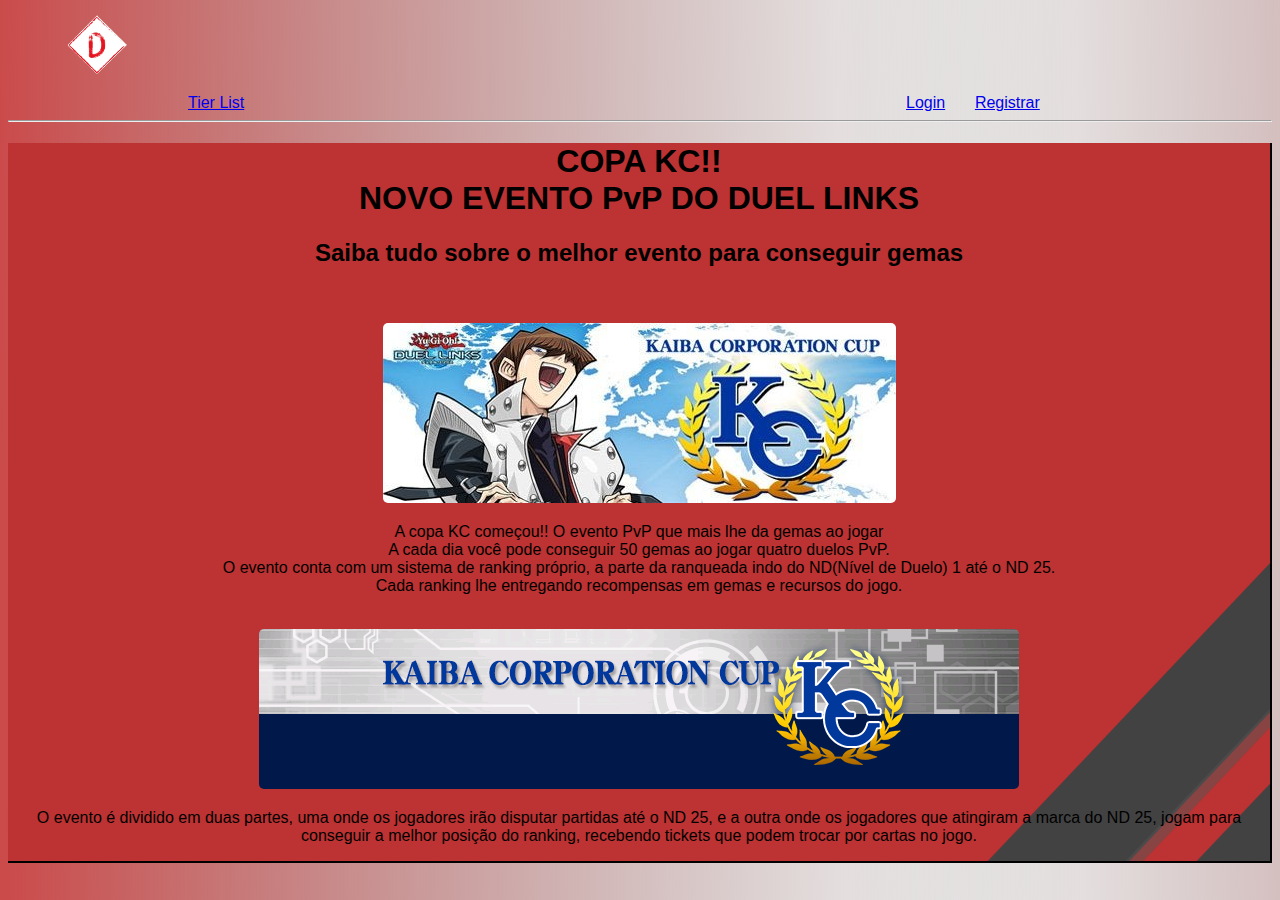
<file: index.html>
<!doctype html>
<html>
    <head>
        <meta charset="utf-8">
        <meta name="viewport" content="width=device-width, initial-scale=1.0">
        <link rel="stylesheet" href="estilo.css">
        <script type="text/javaScript" src="main.js"></script>
    </head>
    <body>
        <nav id="header">
            <a href="index.html"><img src="IMG/Logo (1).png" width="125" height="100"></a>
            <a class="empurra" href="tierlist.html">Tier List</a>
            <span><a href="login.html">Login</a> <a href="cadastro.html">Registrar</a></span>
        </nav>
        <hr>    
        <div id=index>
            <h1>COPA KC!! <br> NOVO EVENTO PvP DO DUEL LINKS</h1>
            <h2>Saiba tudo sobre o melhor evento para conseguir gemas</h2>
            <br><br>
            <img class="img" src="IMG/kccup.jpg">
            <p>A copa KC começou!! O evento PvP que mais lhe da gemas ao jogar<br>
               A cada dia você pode conseguir 50 gemas ao jogar quatro duelos PvP.<br>
               O evento conta com um sistema de ranking próprio, a parte da ranqueada indo do ND(Nível de Duelo) 1 até o ND 25.<br> 
               Cada ranking lhe entregando recompensas em gemas e recursos do jogo.
            </p>
            <br>
            <img class="img2" src="IMG/kccup (1).jpg">
            <br>
            <p>O evento é dividido em duas partes, uma onde os jogadores irão disputar partidas até o ND 25, e a outra onde os jogadores que atingiram a marca do ND 25, jogam para conseguir a melhor posição do ranking, recebendo tickets que podem trocar por cartas no jogo.</p>
        </div>
        <script src="main.js"></script>
    </body>
</html>
</file>
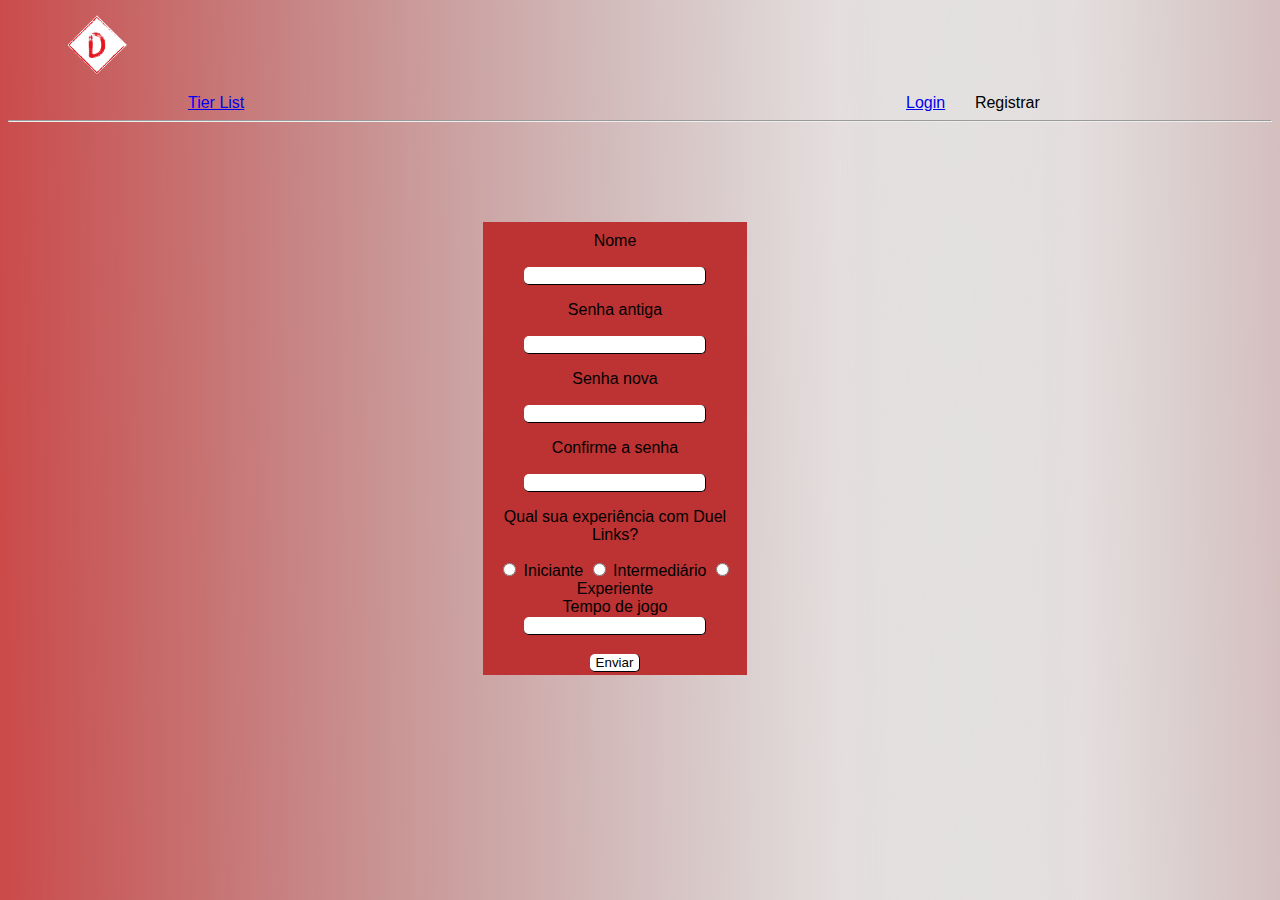
<file: alterar.html>
<!doctype html>
<html>
    <head>
        <meta charset="utf-8">
        <meta name="viewport" content="width=device-width, initial-scale=1.0">
        <link rel="stylesheet" href="estilo.css">
        <script src="main.js"></script>
    </head>
    <body>
        <!--Cabeçalho presente em todas as abas do projeto para uma melhor guia do usuário-->
        <nav id="header">
            <a href="index.html"><img src="IMG/Logo (1).png" width="125" height="100"></a>
            <a href="tierlist.html">Tier List</a>
            <span><a href="login.html">Login</a> <a>Registrar</a></span>
        </nav>
        <hr>    
        <div id=login>
            <form name="login" method=POST action="atualizar.php">            
                <p id="asd">Nome</p>
                <input type="text" name="nome" id="name" onfocus=focan() onfocusout=sain() pattern="[a-z\s]+$">
                <p>Senha antiga</p>
                <input type="password" name="senhaAntiga" id="senha" onfocus=focas() onfocusout=sais() >
                <p>Senha nova</p>
                <input type="password" name="senhaNova" id="senha" onfocus=focas() onfocusout=sais() >
                <p>Confirme a senha</p>
                <input type="password" name="senhaConfirma" id="senha" onfocus=focas() onfocusout=sais() >
                <p>Qual sua experiência com Duel Links?</p>
                
                <input type="radio" name="experiencia" id="iniciante" value="iniciante">
                <label for="inici">Iniciante</label>
                <input type="radio" name="experiencia" value="intermediario">
                <label for="inter">Intermediário</label>
                <input type="radio" name="experiencia" value="experiente">
                <label for="experiente">Experiente</label><br>
                <label for="anos">Tempo de jogo</label>
                <input type="number" id="anos" name="anos" onfocus=focai() onfocusout=saii() ><br><br>
                <input type="submit" value="Enviar" id="manda" onclick=posta()>
                
            </form>
        </div>
    </body>
</html>
</file>
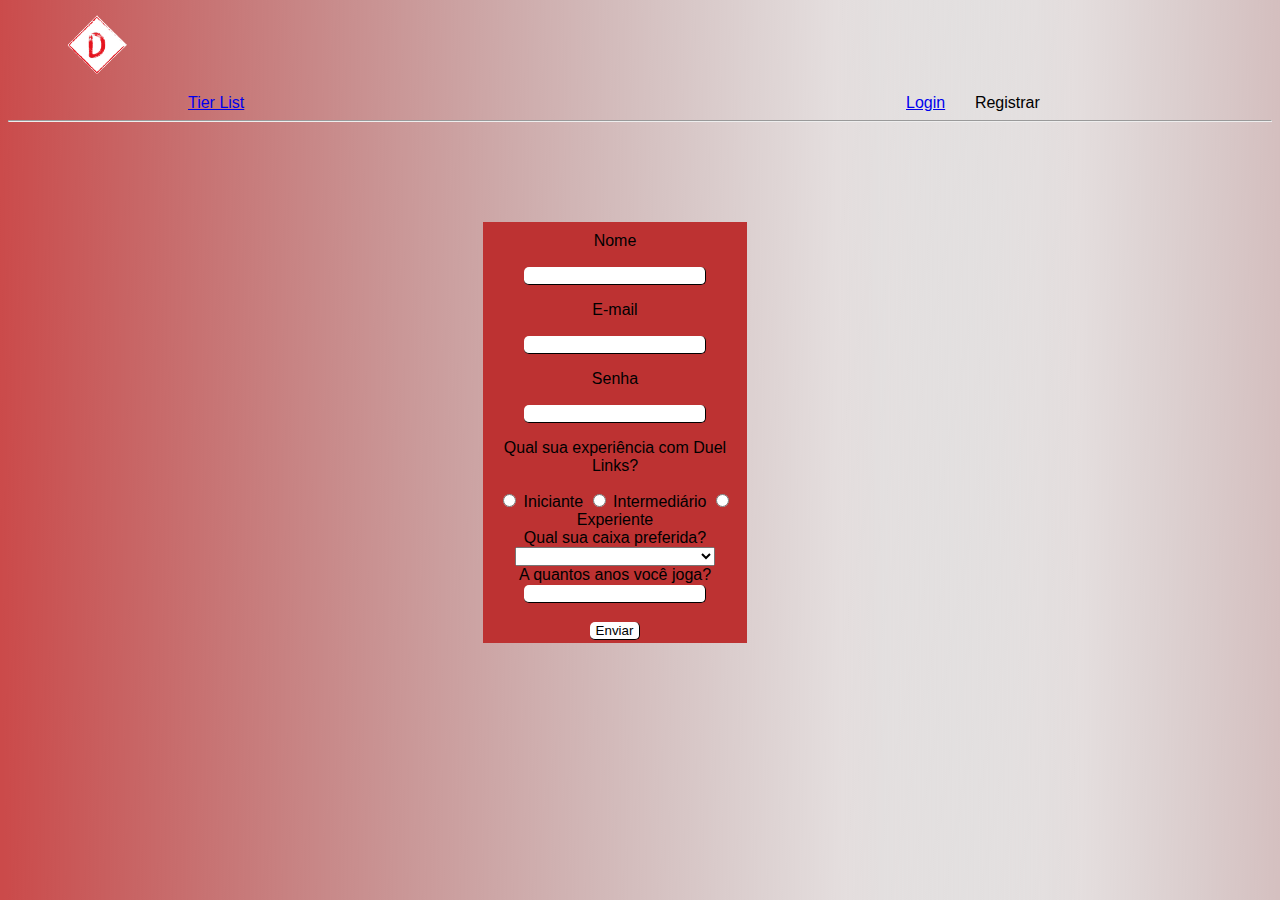
<file: cadastro.html>
<!doctype html>
<html>
    <head>
        <meta charset="utf-8">
        <meta name="viewport" content="width=device-width, initial-scale=1.0">
        <link rel="stylesheet" href="estilo.css">
        <script src="main.js"></script>
    </head>
    <body>
        <!--Cabeçalho presente em todas as abas do projeto para uma melhor guia do usuário-->
        <nav id="header">
            <a href="index.html"><img src="IMG/Logo (1).png" width="125" height="100"></a>
            <a href="tierlist.html">Tier List</a>
            <span><a href="login.html">Login</a> <a>Registrar</a></span>
        </nav>
        <hr>    
        <div id=login>
            <form name="login" method=POST action="insert.php">            
                <p id="asd">Nome</p>
                <input type="text" name="nome" id="name" onfocus=focan() onfocusout=sain() required pattern="[a-z\s]+$">
                <p>E-mail</p>
                <input type="email" name="email" id="email" onfocus=focae() onfocusout=saie() required>
                <p>Senha</p>
                <input type="password" name="senha" id="senha" onfocus=focas() onfocusout=sais() required>
                <p>Qual sua experiência com Duel Links?</p>
                
                <input type="radio" name="experiencia" id="iniciante" value="iniciante">
                <label for="inici">Iniciante</label>
                <input type="radio" name="experiencia" value="intermediario">
                <label for="inter">Intermediário</label>
                <input type="radio" name="experiencia" value="experiente">
                <label for="experi">Experiente</label><br>
                <label for="caixa">Qual sua caixa preferida?</label>
                    <select required>
                        <option value="caixa"></option>
                        <option value="caixa">The Ultimate Rising</option>
                        <option value="caixa">Age of Discovery</option>
                        <option value="caixa">Neo Impact</option>
                        <option value="caixa">Flame of Tyrant</option>
                        <option value="caixa">Valkyres Rage</option>
                        <option value="caixa">Wonder of the Sky</option>
                        <option value="caixa">Chaotic Compliance</option>
                        <option value="caixa">Land of Titans</option>
                        <option value="caixa">Crimson kingdom</option>
                        <option value="caixa">Dragonic Force</option>
                        <option value="caixa">Sorcerers Alliance</option>
                        <option value="caixa">Dawn of Destiny</option>
                        <option value="caixa">Eletric Overload</option>
                        <option value="caixa">Echoes of Silence</option>
                        <option value="caixa">Generation Next</option>
                        <option value="caixa">Legendary Warriors</option>
                        <option value="caixa">Hero Rising</option>
                        <option value="caixa">Servants of King</option>
                        <option value="caixa">Blades of Spirits</option>
                        <option value="caixa">Primal Burst</option>
                        <option value="caixa">Resonance of Contrast</option>
                        <option value="caixa">Galactic Origin</option>
                        <option value="caixa">Abyss Encounters</option>
                        <option value="caixa">Destiny Rules</option>
                        <option value="caixa">Rampage of the Forest</option>
                        <option value="caixa">Dragonic Knights</option>
                        <option value="caixa">Valiant Souls</option>
                        <option value="caixa">Visions of Ice</option>
                        <option value="caixa">Crusafers Battlegrounds</option>
                        <option value="caixa">Spellbound Silence</option>
                        <option value="caixa">Clash of Wings</option>
                        <option value="caixa">Burning Nova</option>
                        <option value="caixa">Empire of Scarlet</option>
                        <option value="caixa">Gaia Genesis</option>
                        <option value="caixa">Stardust Acceleration</option>
                        <option value="caixa">Synchro Connection</option>
                        <option value="caixa">The White Dragon of Legends</option>
                        <option value="caixa">Power of Bravery</option>
                        <option value="caixa">Blackstorm Rising</option>
                        <option value="caixa">Secrets of the Ancients</option>
                        <option value="caixa">Revolution Beggining</option>
                        <option value="caixa">Swordbound Silence</option>
                        <option value="caixa">Tornado of Phantoms</option>
                        <option value="caixa">Ancient Gear Awakening</option>
                        <option value="caixa">Absolute Inferno</option>
                        <option value="caixa">Dimension of the Wizards</option>
                        <option value="caixa">Warriors Unite</option>
                        <option value="caixa">Neos Fusion</option>
                        <option value="caixa">Lords of Shining</option>
                        <option value="caixa">Return of the Red Eyes</option>
                        <option value="caixa">Blazing Rose</option>
                        <option value="caixa">Guardians of Rock</option>
                        <option value="caixa">Cybernetic Rebellion</option>
                        <option value="caixa">Full Metal Desperado</option>
                        <option value="caixa">Curse of Dread</option>
                        <option value="caixa">Valhalla Calling</option>
                        <option value="caixa">Masters of Chaos</option>
                        <option value="caixa">Dark Dimensions</option>
                        <option value="caixa">Siprit of the Beast</option>
                        <option value="caixa">Aerial Assault</option>
                        <option value="caixa">Kings Ressonance</option>
                        <option value="caixa">Soul of Ressurection</option>
                        <option value="caixa">Future Horizon</option>
                        <option value="caixa">Dragunity Overdrive</option>
                        <option value="caixa">Masters of Shadow</option>
                        <option value="caixa">Gladiators Storm</option>
                        <option value="caixa">Judgement Force</option>
                        <option value="caixa">Fortress of Gears</option>
                        <option value="caixa">Truth Universe</option>
                        <option value="caixa">Hero Generation</option>
                        <option value="caixa">Flames of Heart</option>
                        <option value="caixa">Witches Sorcery</option>
                        <option value="caixa">Return of the Fire Kings</option>
                        <option value="caixa">Chronicle of Glory</option>
                        <option value="caixa">Infernity Destruction</option>
                        <option value="caixa">Arena of Sanctuary</option>
                        <option value="caixa">Gagaga XYZ</option>
                        <option value="caixa">Shining Hope</option>
                        <option value="caixa">Voltage of the Metal</option>
                        <option value="caixa">Shark Fang</option>
                        <option value="caixa">Tales of the Noble Knights</option>
                        <option value="caixa">Rage of Vulcano</option>
                        <option value="caixa">Infinite Ray</option>
                        <option value="caixa">Blue-Eyes Revolution</option>
                        <option value="caixa">Photon Galaxy</option>
                        <option value="caixa">Antinomic Theory</option>
                        <option value="caixa">Sign of Harpies</option>
                        <option value="caixa">Eternal Stream</option>
                        <option value="caixa">Stardust Nexus</option>
                        <option value="caixa">The King Of Vermillion</option>
                        <option value="caixa">Rise of Gaia</option>
                        <option value="caixa">Darkness Gimmick</option>
                        <option value="caixa">Evil Domination</option>
                        <option value="caixa">Arts of Atlantis</option>
                        <option value="caixa">Margicians Arc</option>
                        <option value="caixa">Pendulum Genesis</option>
                        <option value="caixa">D/D/D Apocalypse</option>
                        <option value="caixa">Idea of Armagedon</option>
                        <option value="caixa">Chaotic Soldiers</option>
                    </select><br>
                    <label for="anos">A quantos anos você joga?</label>
                    <input type="number" id="anos" name="anos" onfocus=focai() onfocusout=saii() required><br><br>
                <input type="submit" value="Enviar" id="manda" onclick=posta()>
                
            </form>
        </div>
    </body>
</html>
</file>
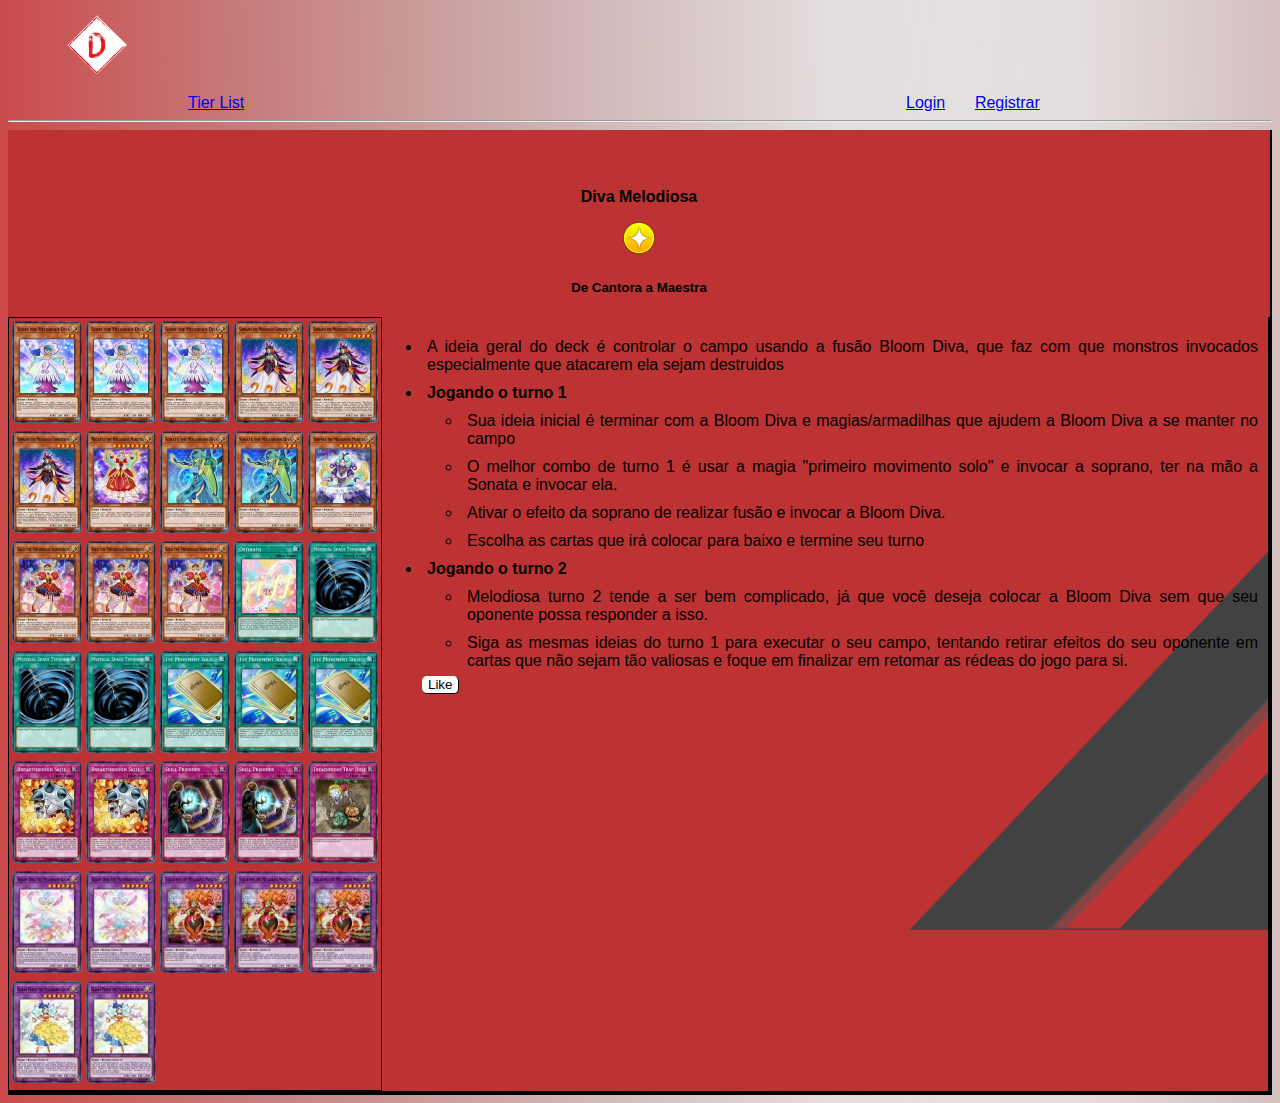
<file: melodious.html>
<!doctype html>
<html>
    <head>
        <meta charset="utf-8">
        <meta name="viewport" content="width=device-width, initial-scale=1.0">
        <link rel="stylesheet" href="estilo.css">
        <script src="main.js"></script>
    </head>
    <body>
        <!--Cabeçalho presente em todas as abas do projeto para uma melhor guia do usuário-->
        <nav id="header">
            <a href="index.html"><img src="IMG/Logo (1).png" width="125" height="100"></a>
            <a href="tierlist.html">Tier List</a>
            <span><a href="login.html">Login</a> <a href="cadastro.php">Registrar</a></span>
        </nav>
        <hr>    
        <div id=index>
            <div id="explica">
                <p></p>
            </div>
            <p><strong>Diva Melodiosa</strong></p>
        <img class="skill" src="IMG/skill.png" height="32" width="32">
        <h5>De Cantora a Maestra</h5>
        <div id=content1>
            <div id="deck">
                <!--Tabela que apresenta o baralho-->
                <table>
                    <tr>
                        <th><img src="IMG/melodious/score.webp" onmouseover=score() onmouseout=fora() height=102 width=70></th>
                        <th><img src="IMG/melodious/score.webp" onmouseover=score() onmouseout=fora() height=102 width=70></th>
                        <th><img src="IMG/melodious/score.webp" onmouseover=score() onmouseout=fora() height=102 width=70></th>
                        <th><img src="IMG/melodious/soprano.webp" onmouseover=soprano() onmouseout=fora() height=102 width=70></th>
                        <th><img src="IMG/melodious/soprano.webp" onmouseover=soprano() onmouseout=fora() height=102 width=70></th>
                    </tr>
                    <tr>
                        <th><img src="IMG/melodious/soprano.webp" onmouseover=soprano() onmouseout=fora() height=102 width=70></th>
                        <th><img src="IMG/melodious/mozarta.webp" onmouseover=mozarta() onmouseout=fora() height=102 width=70></th>
                        <th><img src="IMG/melodious/sonata.webp" onmouseover=sonata() onmouseout=fora() height=102 width=70></th>
                        <th><img src="IMG/melodious/sonata.webp" onmouseover=sonata() onmouseout=fora() height=102 width=70></th>
                        <th><img src="IMG/melodious/schopina.webp" onmouseover=schopina() onmouseout=fora() height=102 width=70></th>
                    </tr>
                    <tr>
                        <th><img src="IMG/melodious/solo.webp" onmouseover=solo() onmouseout=fora() height=102 width=70></th>
                        <th><img src="IMG/melodious/solo.webp" onmouseover=solo() onmouseout=fora() height=102 width=70></th>
                        <th><img src="IMG/melodious/solo.webp" onmouseover=solo() onmouseout=fora() height=102 width=70></th>
                        <th><img src="IMG/melodious/ostinato.webp" onmouseover=ostinato() onmouseout=fora() height=102 width=70></th>
                        <th><img src="IMG/harpie/tuffon.webp" onmouseover=tufao() onmouseout=fora() height=102 width=70></th>
                    </tr>
                    <tr>
                        <th><img src="IMG/harpie/tuffon.webp" onmouseover=tufao() onmouseout=fora() height=102 width=70></th>
                        <th><img src="IMG/harpie/tuffon.webp" onmouseover=tufao() onmouseout=fora() height=102 width=70></th>
                        <th><img src="IMG/melodious/primeiro.webp" onmouseover=primeiro() onmouseout=fora() height=102 width=70></th>
                        <th><img src="IMG/melodious/primeiro.webp" onmouseover=primeiro() onmouseout=fora() height=102 width=70></th>
                        <th><img src="IMG/melodious/primeiro.webp" onmouseover=primeiro() onmouseout=fora() height=102 width=70></th>
                    </tr>
                    <tr>
                        <th><img src="IMG/melodious/skill.webp" onmouseover=skill() onmouseout=fora() height=102 width=70></th>
                        <th><img src="IMG/melodious/skill.webp" onmouseover=skill() onmouseout=fora() height=102 width=70></th>
                        <th><img src="IMG/melodious/prision.webp" onmouseover=prision() onmouseout=fora() height=102 width=70></th>
                        <th><img src="IMG/melodious/prision.webp" onmouseover=prision() onmouseout=fora() height=102 width=70></th>
                        <th><img src="IMG/melodious/tth.webp" onmouseover=tth() onmouseout=fora() height=102 width=70></th>
                    </tr>
                    <tr>
                        <th><img src="IMG/melodious/bloom.webp" onmouseover=bloom() onmouseout=fora() height=102 width=70></th>
                        <th><img src="IMG/melodious/bloom.webp" onmouseover=bloom() onmouseout=fora() height=102 width=70></th>
                        <th><img src="IMG/melodious/schuberta.webp" onmouseover=schuberta() onmouseout=fora() height=102 width=70></th>
                        <th><img src="IMG/melodious/schuberta.webp" onmouseover=schuberta() onmouseout=fora() height=102 width=70></th>
                        <th><img src="IMG/melodious/schuberta.webp" onmouseover=schuberta() onmouseout=fora() height=102 width=70></th>
                    </tr>
                    <tr>
                        <th><img src="IMG/melodious/prima.webp" onmouseover=prima() onmouseout=fora() height=102 width=70></th>
                        <th><img src="IMG/melodious/prima.webp" onmouseover=prima() onmouseout=fora() height=102 width=70></th>
                    </tr>
                </table>
            </div>
            <div id="explicacao">
                <!--Lista não ordenada que explica a forma de se utilizar o mesmo-->
                <ul>
                    <li>A ideia geral do deck é controlar o campo usando a fusão Bloom Diva, que faz com que monstros invocados especialmente que atacarem ela sejam destruidos</li>
                    <li><strong>Jogando o turno 1</strong></li>
                    <ul>
                        <li>Sua ideia inicial é terminar com a Bloom Diva e magias/armadilhas que ajudem a Bloom Diva a se manter no campo</li>
                        <li>O melhor combo de turno 1 é usar a magia "primeiro movimento solo" e invocar a soprano, ter na mão a Sonata e invocar ela.</li>
                        <li>Ativar o efeito da soprano de realizar fusão e invocar a Bloom Diva.</li>
                        <li>Escolha as cartas que irá colocar para baixo e termine seu turno</li>
                    </ul>
                    <li><strong>Jogando o turno 2</strong></li>
                    <ul>
                        <li>Melodiosa turno 2 tende a ser bem complicado, já que você deseja colocar a Bloom Diva sem que seu oponente possa responder a isso.</li>
                        <li>Siga as mesmas ideias do turno 1 para executar o seu campo, tentando retirar efeitos do seu oponente em cartas que não sejam tão valiosas e foque em finalizar em retomar as rédeas do jogo para si.</li>
                    </ul>
                    <input type="button" value="Like" onclick="like()">
                </ul>
            </div>
        </div>
    </body>
</html>
</file>
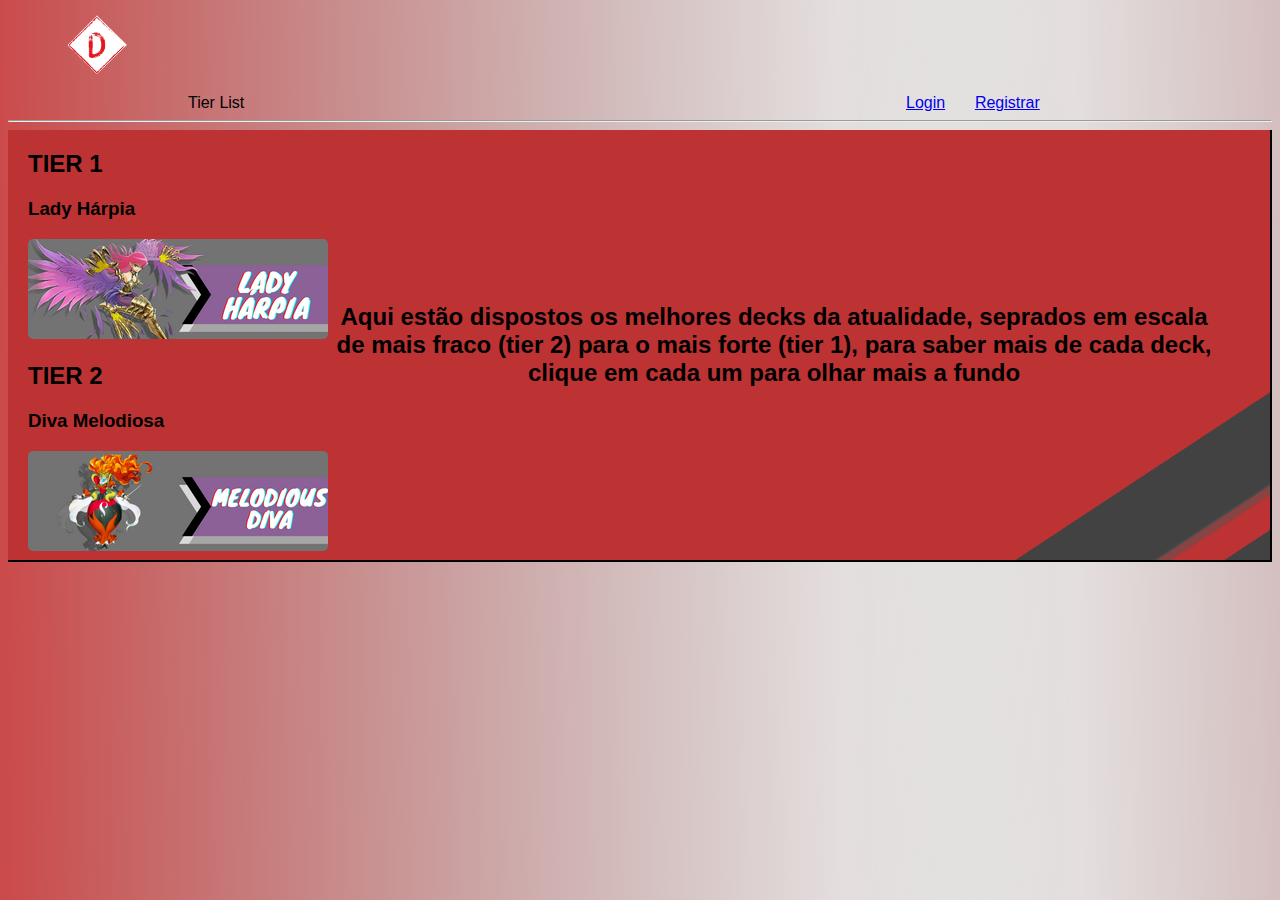
<file: tierlist.html>
<!doctype html>
<html>
    <head>
        <meta charset="utf-8">
        <meta name="viewport" content="width=device-width, initial-scale=1.0">
        <link rel="stylesheet" href="estilo.css">
        <script src="main.js"></script>
    </head>
    <body>
        <!--Cabeçalho presente em todas as abas do projeto para uma melhor guia do usuário-->
        <nav id="header">
            <a href="index.html"><img src="IMG/Logo (1).png" width="125" height="100"></a>
            <a>Tier List</a>
            <span><a href="login.html">Login</a> <a href="cadastro.html">Registrar</a></span>
        </nav>
            <hr>    
        <div id=content>
            <div id="tieres">
                <!--Parte responsável por apresentar duas imagens que levam aos baralhos-->
                <div id="tier">
                    <h2>TIER 1</h2>
                    <h3>Lady Hárpia</h3>
                    <a href="lady.html"><img src="IMG/Cyber Lady.png"></a>
                </div>
                <div id="tier">
                    <h2>TIER 2</h2>
                    <h3>Diva Melodiosa</h3>
                    <a href="melodious.html"><img src="IMG/Melodious diva.png"></a>
                </div>
            </div>
            <div id="titulo">
            <!--Titulo de explicação sobre o que são as tiers-->
            <h2>Aqui estão dispostos os melhores decks da atualidade, seprados em escala de mais fraco (tier 2) para o mais forte (tier 1), para saber mais de cada deck, clique em cada um para olhar mais a fundo</h2>
            </div>
        </div>
        <br>
    </body>
</html>
</file>
<file: estilo.css>
body{
   font-family:'Gill Sans', 'Gill Sans MT', Calibri, 'Trebuchet MS', sans-serif;
   /*background-color: rgb(126, 127, 128);*/
   background-image: url(IMG/bg.png);
}
#header{
   display: inline;
   margin-top: 2%;
   transition: all 0.3s ease;
}
#header a:hover{
   background-color:rgb(255, 255, 255);
   box-shadow: 3px 3px;
}
#header a{
   padding-left:2%;
}
span{
   padding-left: 50%;
}
#index{
   background-image: url(IMG/bg2.png);
   background-size: 1350px 800px;
   text-align: center;
   border-bottom: 2px solid;
   border-right: 2px solid;
}
#content{
   text-align: center;
   background-image: url(IMG/bg2.png);
   background-size: 1350px 500px;
   border-bottom: 2px solid;
   border-right: 2px solid;
   display: flex;
   align-items: center;
   justify-content: space-around;
}
#titulo{
   margin-right: 50px;
}
#tieres{
   margin-bottom: 5px;
}
#login{
   text-align: center;
   background-image: url(IMG/bg2.png);
   background-size: 100 80px;
   width: auto;
   margin-left: 475px;
   margin-right:525px;
   margin-top: 100px;
}
#user{
   text-align: center;
   background-image: url(IMG/bg2.png);
   background-size: 100 80px;
   width: auto;
   margin-left: 475px;
   margin-right:525px;
   margin-top: 100px;
}
input{
   border-top: 0px;
   border-left: 0px;
   border-right: 1px solid;
   border-bottom: 1px solid;
   border-radius: 5px;
   background-color: white
}
#manda{
   margin-bottom: 3px;
}
#tier{
   padding-left: 20px;
   text-align: left;
}
#deck table{
   border: 1px solid;
}
img{
   border-radius: 5px;
}
#explicacao{
   text-align: justify;
   padding-right: 5px;
   display: flex;
}
li{
   padding: 5px;
}
#content1{
   text-align: center;
   background-color: rgba(240, 255, 255, 0);
   border-bottom: 2px solid;
   border-right: 2px solid;
   display: flex;
}
#explica{
   padding-top: 10px;
   display: flex;
   text-align: left;
   width: auto;
   margin-right: 700px;
}
#asd{
   padding-top: 10px;
}
@media only screen and (max-width: 450px){
   #index{
      background-size: 411px 800px;
   }
   #content{
      background-size: 411px 800px;
   }
   #header{
   display: inline;
   margin-top: 2%;
   transition: all 0.3s ease;
   }
   #header a:hover{
      background-color:aliceblue;
      box-shadow: 3px 3px;
   }
   .empurra{
      padding-left: 10px;
   }
   img{
      width: 360px;
   }
   .img2{
     width: 360px;
   }
   #header img{
      width:130px;
      height:120px;
   }
   span{
      padding-left: 0%;
   }
   #login{
      text-align: center;
      margin-left: 0px;
      margin-right:0px;
      margin-top: 20px;
   }
   input{
      border-top: 0px;
      border-left: 0px;
      border-right: 1px solid;
      border-bottom: 1px solid;
      border-radius: 5px;
      background-color: white
   }
   #manda{
      margin-bottom: 3px;
   }
   #content{
      text-align: justify;
      background-color: azure;
      border-bottom: 2px solid;
      border-right: 2px solid;
      display:block;
   }
   #titulo{
      margin-left:30px;
   }
   #content1{
      text-align: center;
      background-color: azure;
      border-bottom: 2px solid;
      border-right: 2px solid;
      display:block;
   }
   #deck table{
      border: 1px solid;
   }
   #explicacao{
      text-align: justify;
      padding-right: 5px;
   }
   #deck table{
      height: auto;
   }
   #deck table img{
      height: 60px;
      width: 42px;
   }
   .skill{
      height:64px ;
      width: 64px;
   }
   #explica{
      display:inline-block;
   }
}
</file>
